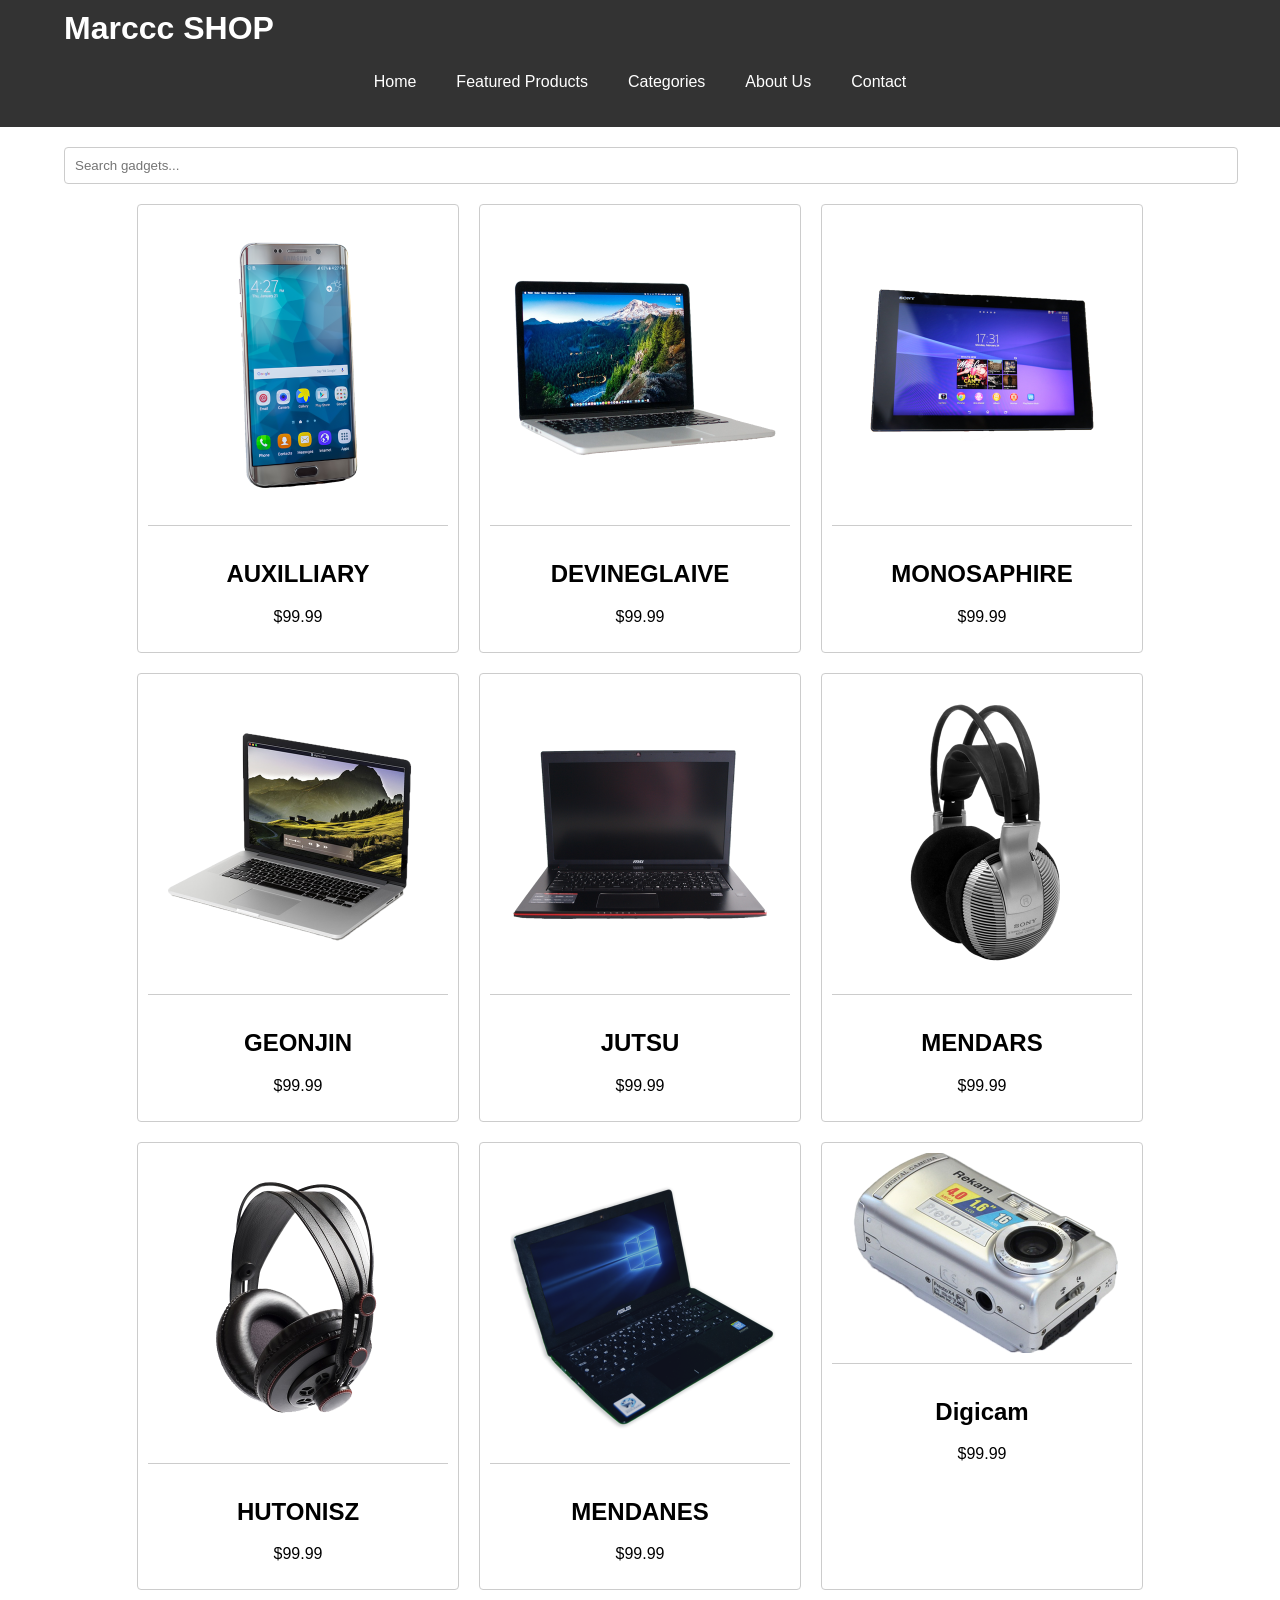
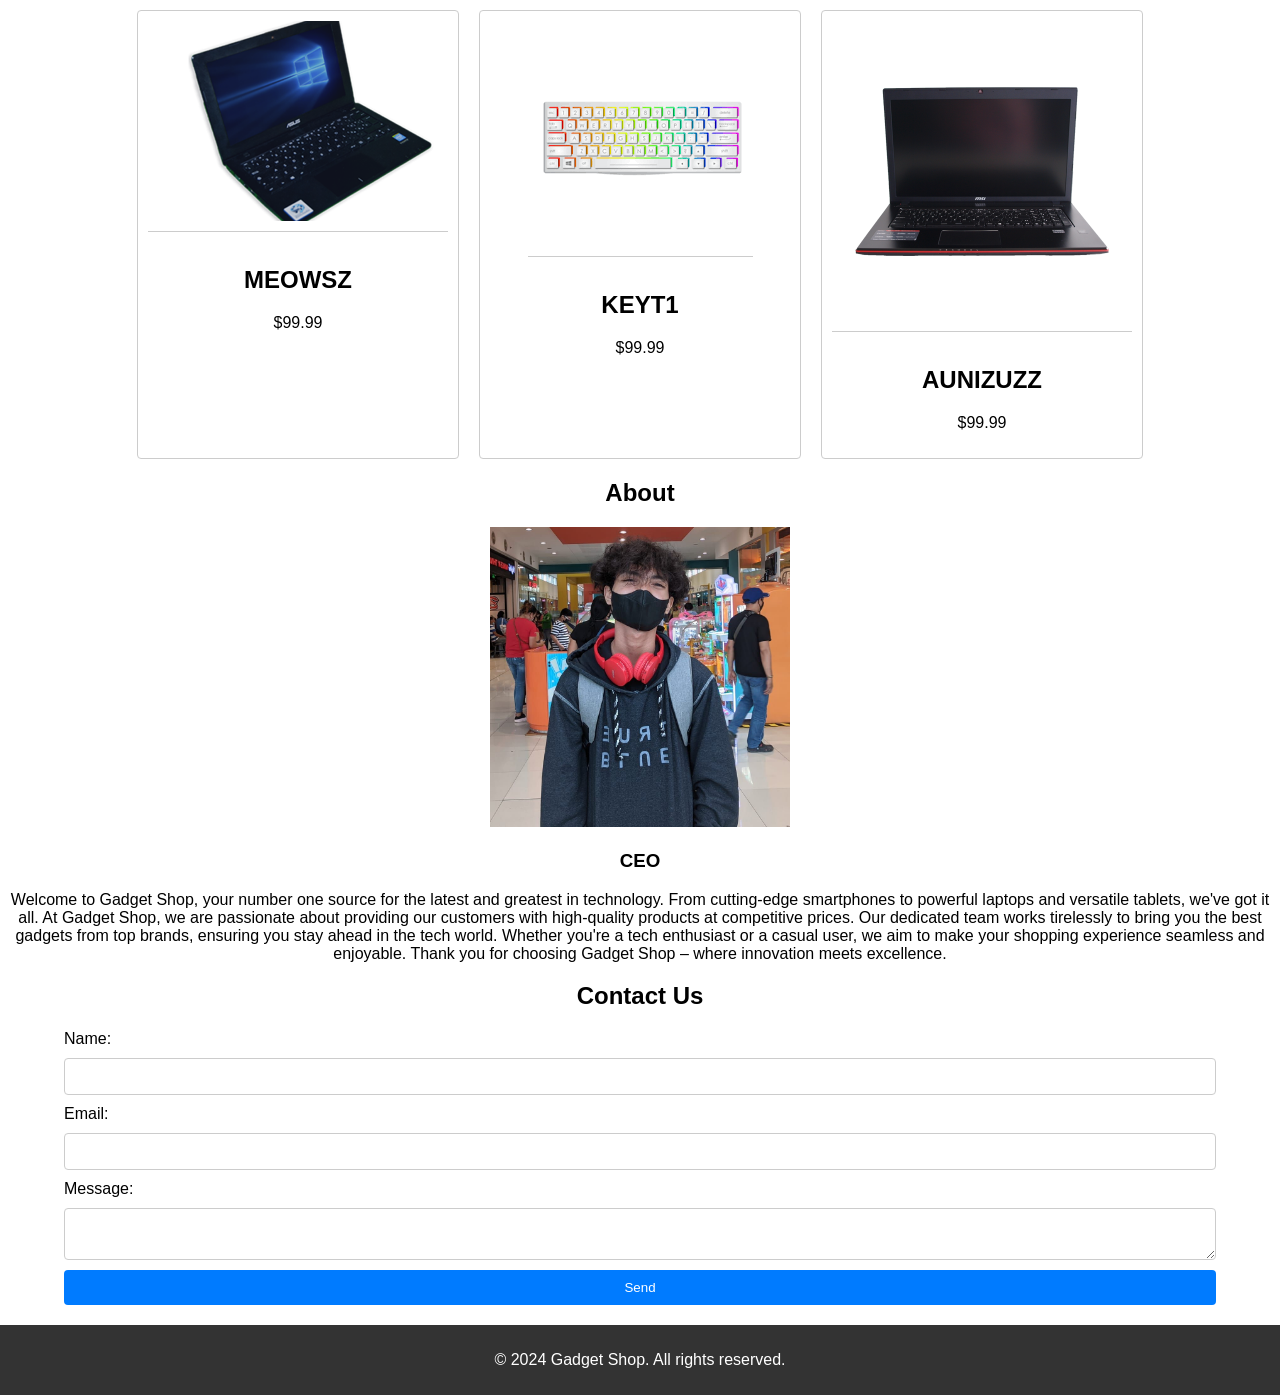
<file: ekomerzz/dropdown.html>
<!DOCTYPE html>
<html lang="en">
<head>
    <meta charset="UTF-8">
    <meta name="viewport" content="width=device-width, initial-scale=1.0">
    <title>ECOMERCE</title>
    <link rel="stylesheet" href="dropdown2.css">
</head>
<body>
    <header>
        <div class="container">
            <h1>Marccc SHOP</h1>
            <nav>
                <ul class="navbar">
                    <li><a href="dropdown6.html">Home</a></li>
                    <li><a href="dropdown.html">Featured Products</a></li>
                    <li class="dropdown">
                        <a href="#" class="dropbtn">Categories</a>
                        <div class="dropdown-content">
                            <a href="dropdown4.html">Phones</a>
                            <a href="dropdown3.html">Laptops</a>
                            <a href="dropdown2.html">Tablets</a>
                            <a href="dropdown5.html">Headphones</a>
                        </div>
                    </li>
                    <li><a href="#about">About Us</a></li>
                    <li><a href="#contact">Contact</a></li>
                </ul>
            </nav>
        </div>
    </header>
    <main>
        <section id="home">
            <div class="container">
                <input type="text" placeholder="Search gadgets..." id="searchInput">
                <div class="product-grid">
                    <div class="product-card">
                        <img src="product07.png" alt="Phone">
                        <h2>AUXILLIARY</h2>
                        <p>$99.99</p>
                    </div>
                    <div class="product-card">
                        <img src="1.png" alt="Laptop">
                        <h2>DEVINEGLAIVE</h2>
                        <p>$99.99</p>
                    </div>
                    <div class="product-card">
                        <img src="3.png" alt="Tablet">
                        <h2>MONOSAPHIRE</h2>
                        <p>$99.99</p>
                    </div>
                    <div class="product-card">
                        <img src="product03.png" alt="Laptop">
                        <h2>GEONJIN</h2>
                        <p>$99.99</p>
                </div>
                <div class="product-card">
                    <img src="product06.png" alt="Laptop">
                    <h2>JUTSU</h2>
                    <p>$99.99</p>
            </div>
            <div class="product-card">
                <img src="product05.png" alt="Headphone">
                <h2>MENDARS</h2>
                <p>$99.99</p>
        </div>
        <div class="product-card">
            <img src="product02.png" alt="Headphone">
            <h2>HUTONISZ</h2>
            <p>$99.99</p>
    </div>
    <div class="product-card">
        <img src="product08.png" alt="Laptop">
        <h2>MENDANES</h2>
        <p>$99.99</p>
</div>
<div class="product-card">
    <img src="shop02.png" alt="Digicam">
    <h2>Digicam</h2>
    <p>$99.99</p>
</div>
<div class="product-card">
    <img src="shop01.png" alt="Laptop">
    <h2>MEOWSZ</h2>
    <p>$99.99</p>
</div>
<div class="product-card">
    <img src="keyboard.png" alt="keyboard">
    <h2>KEYT1</h2>
    <p>$99.99</p>
</div>
<div class="product-card">
    <img src="product06.png" alt="Laptop">
    <h2>AUNIZUZZ</h2>
    <p>$99.99</p>
</div>

</div>
       
            </div>
      
                      <!--===== ABOUT =====-->
              <section class="about-section " id="about">
                <h2 class="section-title">About</h2>

                <div class="about__container bd-grid">
                    <div style="text-align: center;">
                        <img src="jiyanzq1.jpg" alt="Marc Reantaso" width="300" height="300">
                    </div>
                    
                    <div style="text-align: center;"
                     class="about__subtitle"><h3>CEO</h3>
                        <p class="about__text">Welcome to Gadget Shop, your number one source for the latest and greatest in technology. From cutting-edge smartphones to powerful laptops and versatile tablets, we've got it all. At Gadget Shop, we are passionate about providing our customers with high-quality products at competitive prices. Our dedicated team works tirelessly to bring you the best gadgets from top brands, ensuring you stay ahead in the tech world. Whether you're a tech enthusiast or a casual user, we aim to make your shopping experience seamless and enjoyable. Thank you for choosing Gadget Shop – where innovation meets excellence.

                        </p>           
                    </div>                                   
                </div>


            </section>
            
        
        </div>
        
             <section id="contact">
            <div class="container">
                <h2>Contact Us</h2>
                <form>
                    <label for="name">Name:</label>
                    <input type="text" id="name" name="name" required>
                    <label for="email">Email:</label>
                    <input type="email" id="email" name="email" required>
                    <label for="message">Message:</label>
                    <textarea id="message" name="message" required></textarea>
                    <button type="submit">Send</button>
                </form>
            </div>
        </section></div>
        </section>
        <div>
    </main>
    <footer>
        <div class="container">
            <p>&copy; 2024 Gadget Shop. All rights reserved.</p>
        </div>
    </footer>
    <script src="drop.js"></script>
</div>
</body>
</html>
</file>
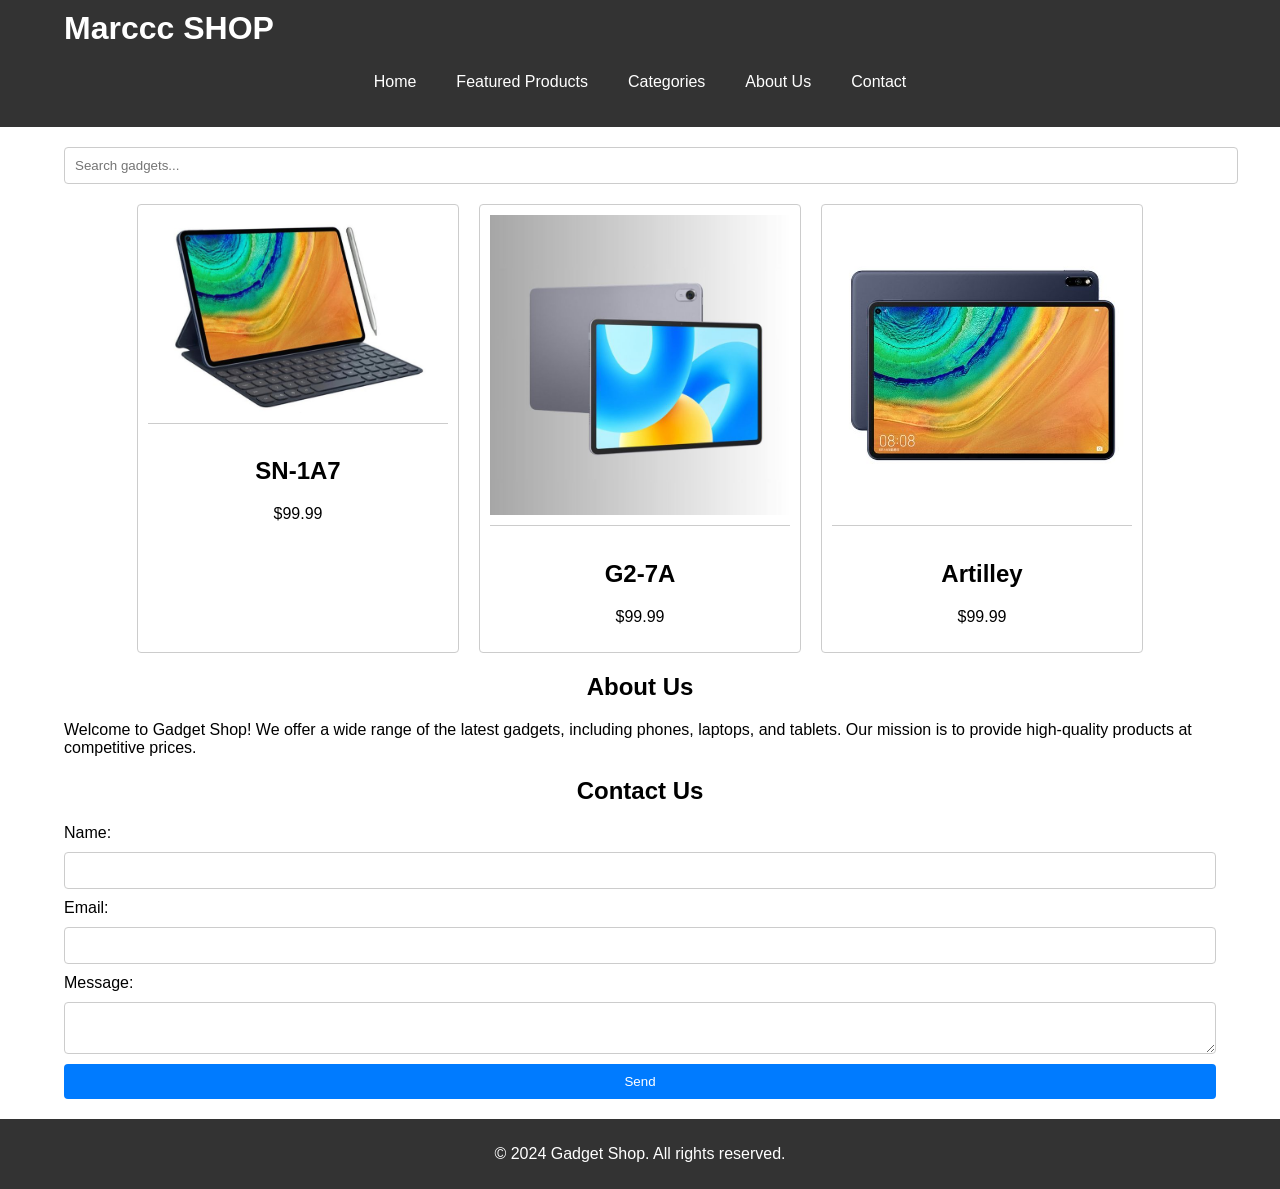
<file: ekomerzz/dropdown2.html>
<!DOCTYPE html>
<html lang="en">
<head>
    <meta charset="UTF-8">
    <meta name="viewport" content="width=device-width, initial-scale=1.0">
    <title>ECOMERCE</title>
    <link rel="stylesheet" href="dropdown2.css">
</head>
<body>
    <header>
        <div class="container">
            <h1>Marccc SHOP</h1>
            <nav>
                <ul class="navbar">
                    <li><a href="dropdown.html">Home</a></li>
                    <li><a href="dropdown.html">Featured Products</a></li>
                    <li class="dropdown">
                        <a href="#" class="dropbtn">Categories</a>
                        <div class="dropdown-content">
                            <a href="dropdown4.html">Phones</a>
                            <a href="dropdown3.html">Laptops</a>
                            <a href="dropdown2.html">Tablets</a>
                            <a href="dropdown5.html">Headphones</a>
                        </div>
                    </li>
                    <li><a href="#about">About Us</a></li>
                    <li><a href="#contact">Contact</a></li>
                </ul>
            </nav>
        </div>
    </header>
    <main>
        <section id="home">
            <div class="container">
                <input type="text" placeholder="Search gadgets..." id="searchInput">
                <div class="product-grid">
                    <div class="product-card">
                        <img src="Huawei Matepad Pro na snímcích_ Bude mít malé rámečky i průstřel.jpg" alt="Phone">
                        <h2>SN-1A7</h2>
                        <p>$99.99</p>
                    </div>
                    <div class="product-card">
                        <img src="HUAWEI MatePad 11_5-inch PaperMatte Edition and nova Y72 Launched in PH.jpg" alt="Laptop">
                        <h2>G2-7A</h2>
                        <p>$99.99</p>
                    </div>
                    <div class="product-card">
                        <img src="HUAWEI MatePad Pro MRX-AL09 User Guide.jpg" alt="Tablet">
                        <h2>Artilley</h2>
                        <p>$99.99</p>
                    </div>
            </div>
        </section>
        <section id="about">
            <div class="container">
                <h2>About Us</h2>
                <p>Welcome to Gadget Shop! We offer a wide range of the latest gadgets, including phones, laptops, and tablets. Our mission is to provide high-quality products at competitive prices.</p>
            </div>
        </section>
        <section id="contact">
            <div class="container">
                <h2>Contact Us</h2>
                <form>
                    <label for="name">Name:</label>
                    <input type="text" id="name" name="name" required>
                    <label for="email">Email:</label>
                    <input type="email" id="email" name="email" required>
                    <label for="message">Message:</label>
                    <textarea id="message" name="message" required></textarea>
                    <button type="submit">Send</button>
                </form>
            </div>
        </section>
    </main>
    <footer>
        <div class="container">
            <p>&copy; 2024 Gadget Shop. All rights reserved.</p>
        </div>
    </footer>
    <script src="drop.js"></script>
</body>
</html>
</file>
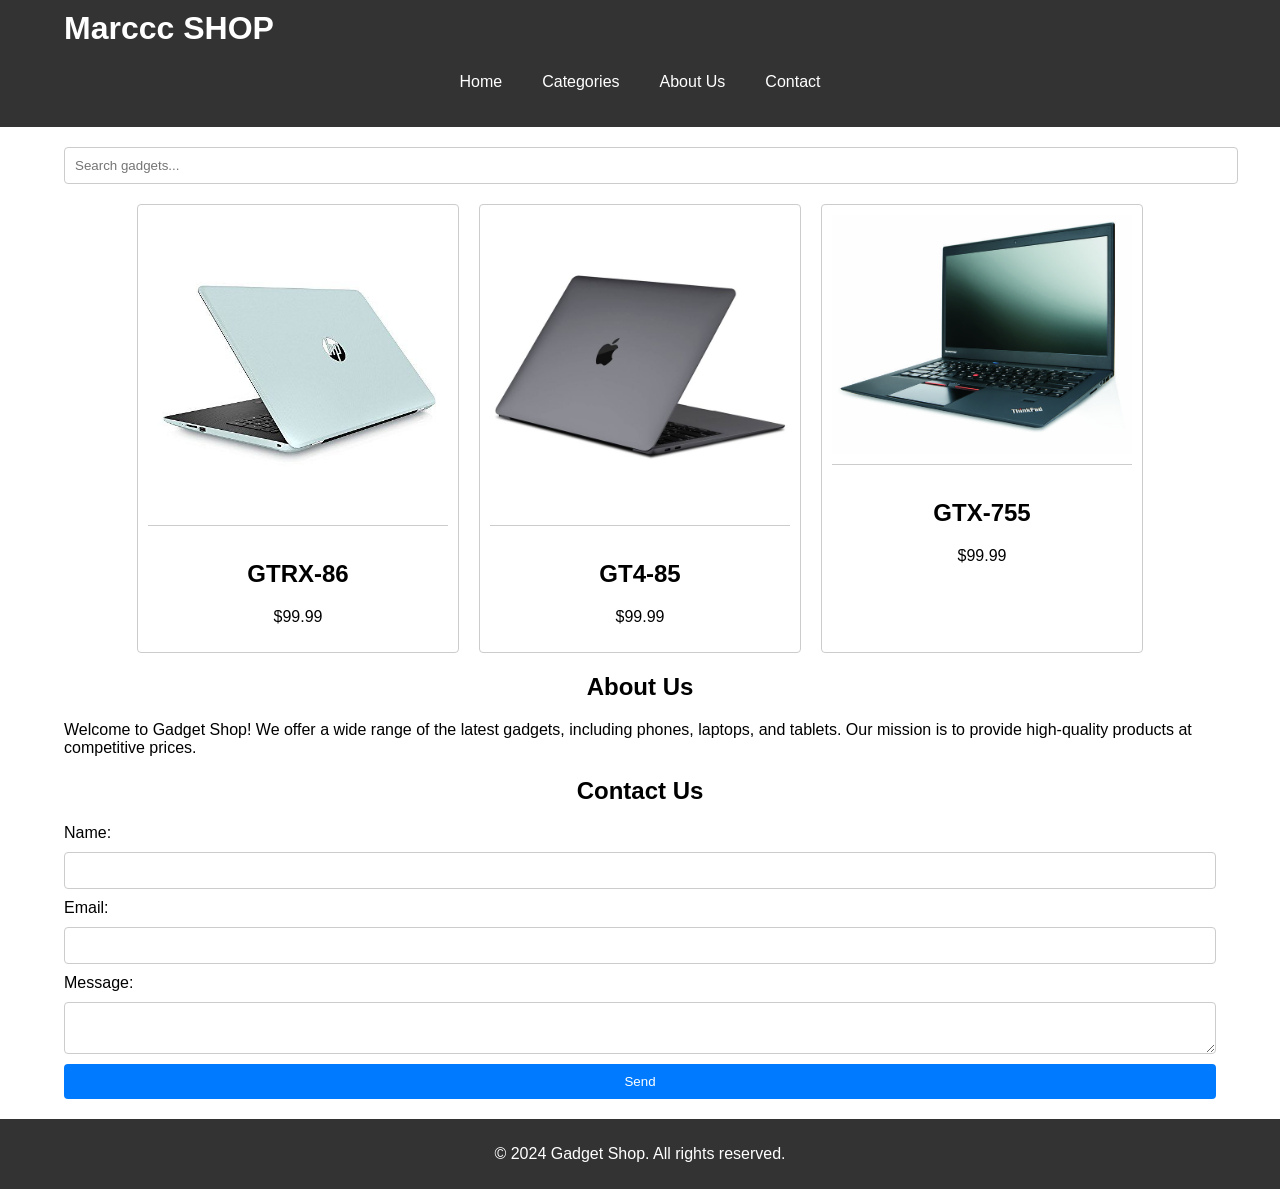
<file: ekomerzz/dropdown3.html>
<!DOCTYPE html>
<html lang="en">
<head>
    <meta charset="UTF-8">
    <meta name="viewport" content="width=device-width, initial-scale=1.0">
    <title>ECOMERCE</title>
    <link rel="stylesheet" href="dropdown2.css">
</head>
<body>
    <header>
        <div class="container">
            <h1>Marccc SHOP</h1>
            <nav>
                <ul class="navbar">
                    <li><a href="dropdown.html">Home</a></li>
                    <li class="dropdown">
                        <a href="#" class="dropbtn">Categories</a>
                        <div class="dropdown-content">
                            <a href="dropdown4.html">Phones</a>
                            <a href="dropdown3.html">Laptops</a>
                            <a href="dropdown2.html">Tablets</a>
                            <a href="dropdown5.html">Headphones</a>
                        </div>
                    </li>
                    <li><a href="#about">About Us</a></li>
                    <li><a href="#contact">Contact</a></li>
                </ul>
            </nav>
        </div>
    </header>
    <main>
        <section id="home">
            <div class="container">
                <input type="text" placeholder="Search gadgets..." id="searchInput">
                <div class="product-grid">
                    <div class="product-card">
                        <img src="laptop1.jpg" alt="Phone">
                        <h2>GTRX-86</h2>
                        <p>$99.99</p>
                    </div>
                    <div class="product-card">
                        <img src="laptop2.jpg" alt="Laptop">
                        <h2>GT4-85</h2>
                        <p>$99.99</p>
                    </div>
                    <div class="product-card">
                        <img src="laptop3.jpg" alt="Tablet">
                        <h2>GTX-755</h2>
                        <p>$99.99</p>
                    </div>
                </div>
            </div>
        </section>
        <section id="about">
            <div class="container">
                <h2>About Us</h2>
                <p>Welcome to Gadget Shop! We offer a wide range of the latest gadgets, including phones, laptops, and tablets. Our mission is to provide high-quality products at competitive prices.</p>
            </div>
        </section>
        <section id="contact">
            <div class="container">
                <h2>Contact Us</h2>
                <form>
                    <label for="name">Name:</label>
                    <input type="text" id="name" name="name" required>
                    <label for="email">Email:</label>
                    <input type="email" id="email" name="email" required>
                    <label for="message">Message:</label>
                    <textarea id="message" name="message" required></textarea>
                    <button type="submit">Send</button>
                </form>
            </div>
        </section>
    </main>
    <footer>
        <div class="container">
            <p>&copy; 2024 Gadget Shop. All rights reserved.</p>
        </div>
    </footer>
    <script src="drop.js"></script>
</body>
</html>
</file>
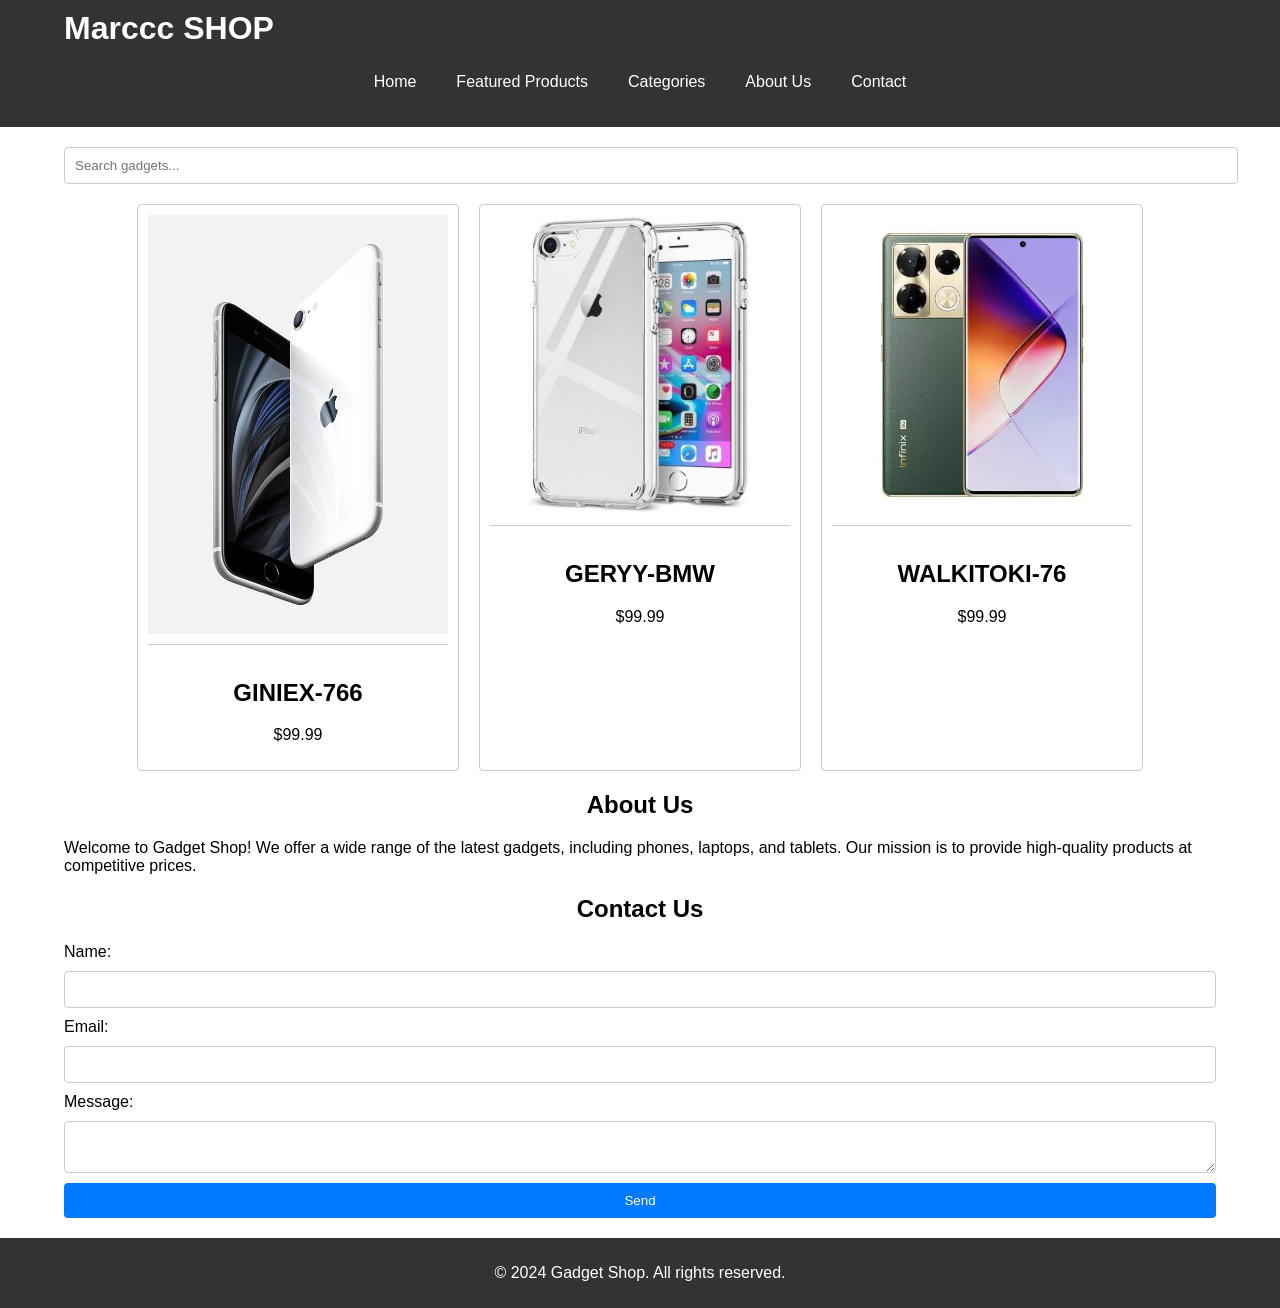
<file: ekomerzz/dropdown4.html>
<!DOCTYPE html>
<html lang="en">
<head>
    <meta charset="UTF-8">
    <meta name="viewport" content="width=device-width, initial-scale=1.0">
    <title>ECOMERCE</title>
    <link rel="stylesheet" href="dropdown2.css">
</head>
<body>
    <header>
        <div class="container">
            <h1>Marccc SHOP</h1>
            <nav>
                <ul class="navbar">
                    <li><a href="dropdown.html">Home</a></li>
                    <li><a href="dropdown.html">Featured Products</a></li>
                    <li class="dropdown">
                        <a href="#" class="dropbtn">Categories</a>
                        <div class="dropdown-content">
                            <a href="dropdown4.html">Phones</a>
                            <a href="dropdown3.html">Laptops</a>
                            <a href="dropdown2.html">Tablets</a>
                            <a href="dropdown5.html">Headphones</a>
                        </div>
                    </li>
                    <li><a href="#about">About Us</a></li>
                    <li><a href="#contact">Contact</a></li>
                </ul>
            </nav>
        </div>
    </header>
    <main>
        <section id="home">
            <div class="container">
                <input type="text" placeholder="Search gadgets..." id="searchInput">
                <div class="product-grid">
                    <div class="product-card">
                        <img src="PHONE1.jpg" alt="Phone">
                        <h2>GINIEX-766</h2>
                        <p>$99.99</p>
                    </div>
                    <div class="product-card">
                        <img src="PHONE2.jpg" alt="Laptop">
                        <h2>GERYY-BMW</h2>
                        <p>$99.99</p>
                    </div>
                    <div class="product-card">
                        <img src="PHONE3.jpg" alt="Tablet">
                        <h2>WALKITOKI-76</h2>
                        <p>$99.99</p>
                    </div>
                </div>
            </div>
        </section>
        <section id="about">
            <div class="container">
                <h2>About Us</h2>
                <p>Welcome to Gadget Shop! We offer a wide range of the latest gadgets, including phones, laptops, and tablets. Our mission is to provide high-quality products at competitive prices.</p>
            </div>
        </section>
        <section id="contact">
            <div class="container">
                <h2>Contact Us</h2>
                <form>
                    <label for="name">Name:</label>
                    <input type="text" id="name" name="name" required>
                    <label for="email">Email:</label>
                    <input type="email" id="email" name="email" required>
                    <label for="message">Message:</label>
                    <textarea id="message" name="message" required></textarea>
                    <button type="submit">Send</button>
                </form>
            </div>
        </section>
    </main>
    <footer>
        <div class="container">
            <p>&copy; 2024 Gadget Shop. All rights reserved.</p>
        </div>
    </footer>
    <script src="drop.js"></script>
</body>
</html>
</file>
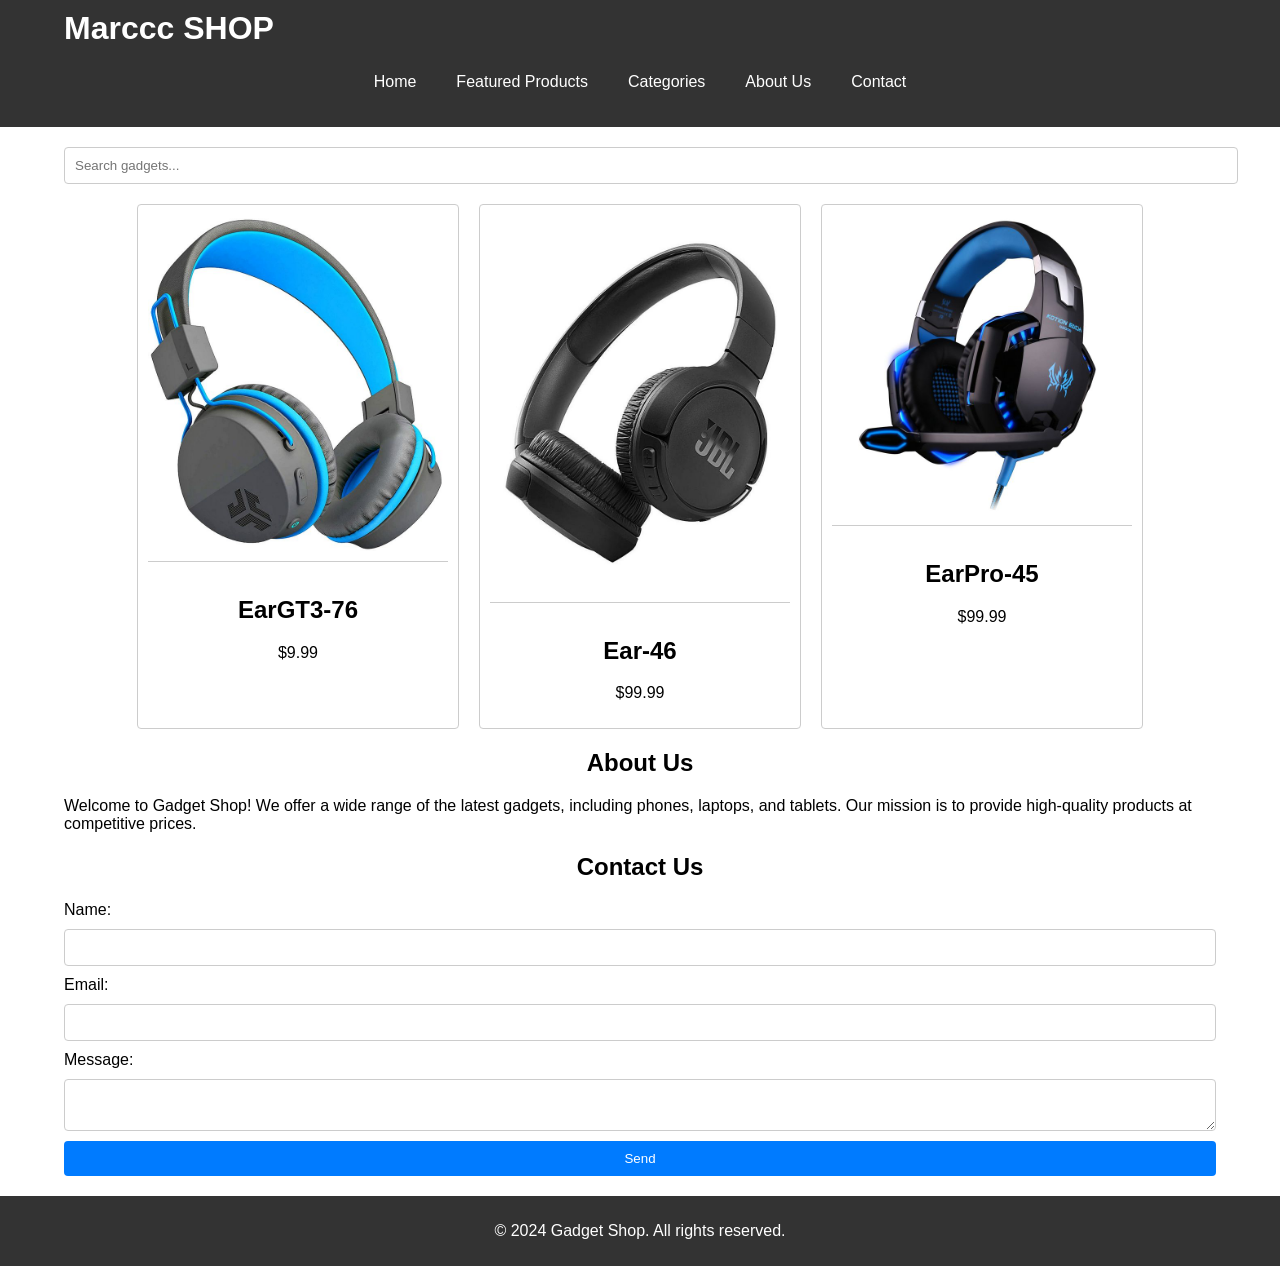
<file: ekomerzz/dropdown5.html>
<!DOCTYPE html>
<html lang="en">
<head>
    <meta charset="UTF-8">
    <meta name="viewport" content="width=device-width, initial-scale=1.0">
    <title>ECOMERCE</title>
    <link rel="stylesheet" href="dropdown2.css">
</head>
<body>
    <header>
        <div class="container">
            <h1>Marccc SHOP</h1>
            <nav>
                <ul class="navbar">
                    <li><a href="dropdown.html">Home</a></li>
                    <li><a href="dropdown.html">Featured Products</a></li>
                    <li class="dropdown">
                        <a href="#" class="dropbtn">Categories</a>
                        <div class="dropdown-content">
                            <a href="dropdown4.html">Phones</a>
                            <a href="dropdown3.html">Laptops</a>
                            <a href="dropdown2.html">Tablets</a>
                            <a href="dropdown5.html">Headphones</a>
                            
                        </div>
                    </li>
                    <li><a href="#about">About Us</a></li>
                    <li><a href="#contact">Contact</a></li>
                </ul>
            </nav>
        </div>
    </header>
    <main>
        <section id="home">
            <div class="container">
                <input type="text" placeholder="Search gadgets..." id="searchInput">
                <div class="product-grid">
                    <div class="product-card">
                        <img src="head1.jpg" alt="Phone">
                        <h2>EarGT3-76</h2>
                        <p>$9.99</p>
                    </div>
                    <div class="product-card">
                        <img src="head2.jpg" alt="Laptop">
                        <h2>Ear-46</h2>
                        <p>$99.99</p>
                    </div>
                    <div class="product-card">
                        <img src="head3.jpg" alt="Tablet">
                        <h2>EarPro-45</h2>
                        <p>$99.99</p>
                    </div>
                </div>
            </div>
        </section>
        <section id="about">
            <div class="container">
                <h2>About Us</h2>
                <p>Welcome to Gadget Shop! We offer a wide range of the latest gadgets, including phones, laptops, and tablets. Our mission is to provide high-quality products at competitive prices.</p>
            </div>
        </section>
        <section id="contact">
            <div class="container">
                <h2>Contact Us</h2>
                <form>
                    <label for="name">Name:</label>
                    <input type="text" id="name" name="name" required>
                    <label for="email">Email:</label>
                    <input type="email" id="email" name="email" required>
                    <label for="message">Message:</label>
                    <textarea id="message" name="message" required></textarea>
                    <button type="submit">Send</button>
                </form>
            </div>
        </section>
    </main>
    <footer>
        <div class="container">
            <p>&copy; 2024 Gadget Shop. All rights reserved.</p>
        </div>
    </footer>
    <script src="drop.js"></script>
</body>
</html>
</file>
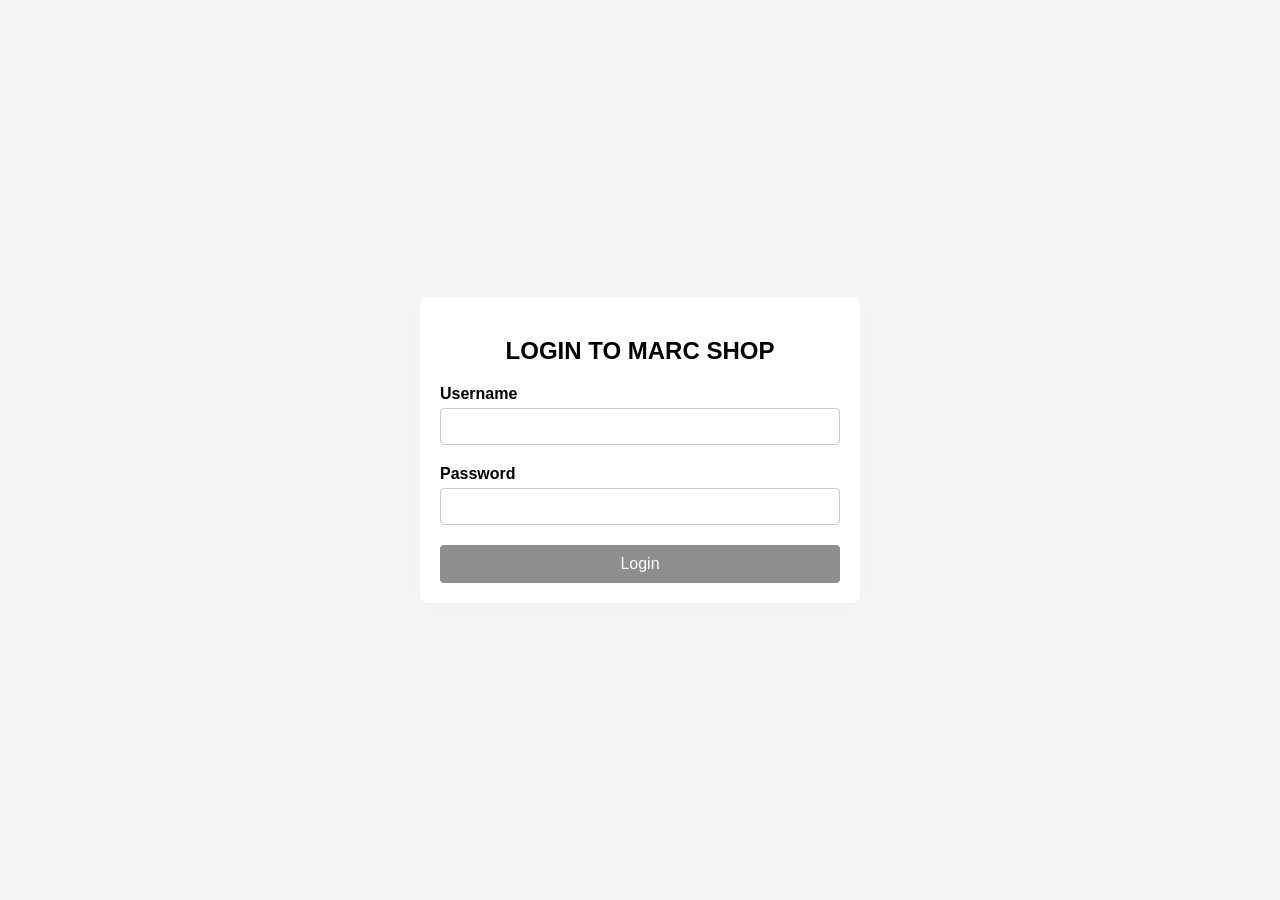
<file: ekomerzz/loginfrom.html>
<!DOCTYPE html>
<html lang="en">
<head>
    <meta charset="UTF-8">
    <meta name="viewport" content="width=device-width, initial-scale=1.0">
    <title>Login - Marccc Shop</title>
    <link rel="stylesheet" href="style.css">
</head>
<body>
    <div class="login-container">
        <form class="login-form" id="loginForm" action="dropdown6.html" method="get">
            <h2>LOGIN TO MARC SHOP</h2>
            <label for="username">Username</label>
            <input type="text" id="username" name="username" required>
            <label for="password">Password</label>
            <input type="password" id="password" name="password" required>
            <button type="submit">Login</button>
        </form>
    </div>
    <script src="main.js"></script>
</body>
</html>
</file>
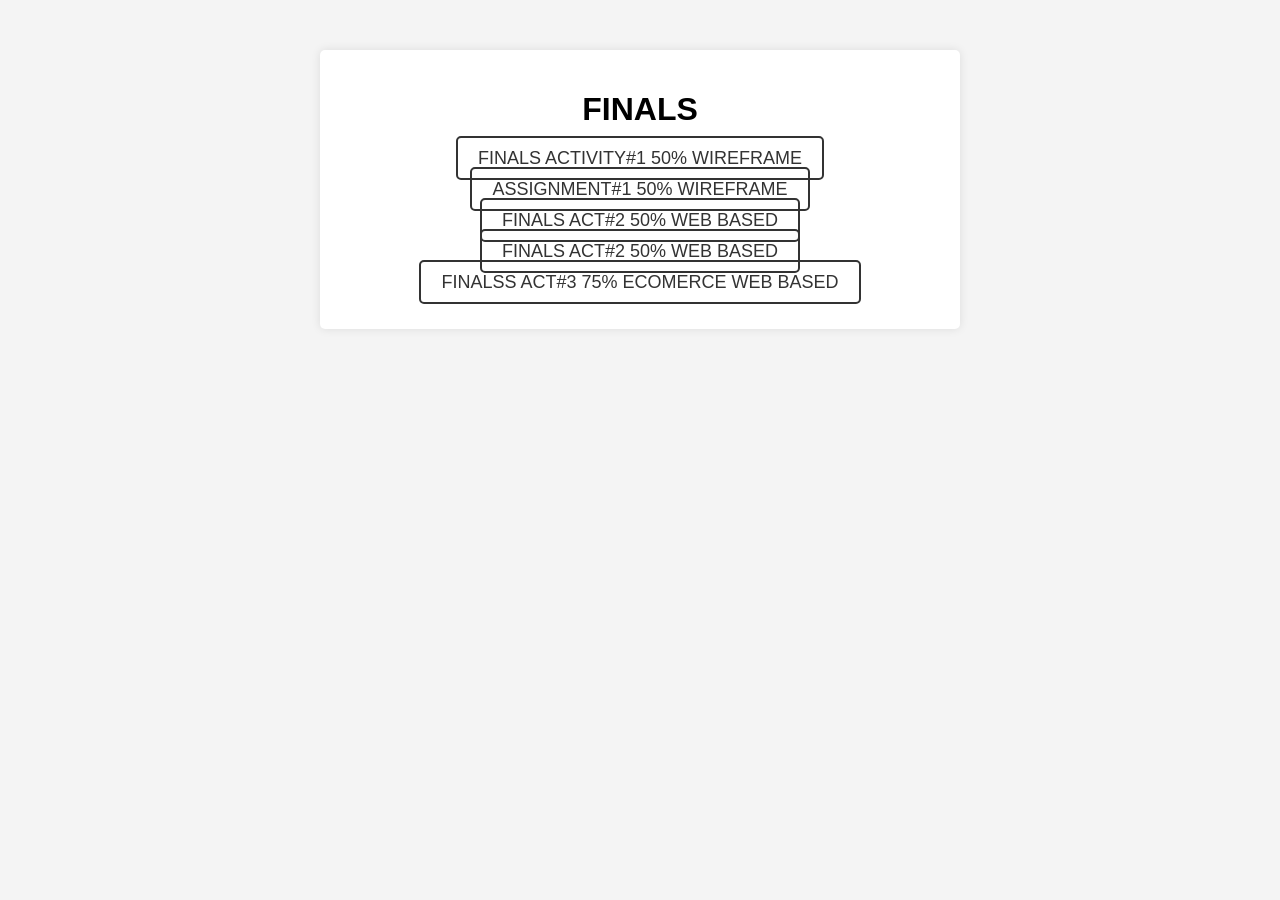
<file: PRELIM,MIDTERM,FINALS/FINALS.html>
<!DOCTYPE html>
<html lang="en">
<head>
    <meta charset="UTF-8">
    <meta name="viewport" content="width=device-width, initial-scale=1.0">
    <title>FINALS</title>
    <link rel="stylesheet" href="styles.css">
</head>
<body>
    <div class="container">
        <h1>FINALS</h1>
        <ul class="activity-list">
            <li><a href="FINALS1.jpg">FINALS ACTIVITY#1 50% WIREFRAME</a></li>
            <li><a href="FINALS2.pdf">ASSIGNMENT#1 50% WIREFRAME</a></li>
            <li><a href="FINALS2.1.docx">FINALS ACT#2 50% WEB BASED</a></li>
            <li><a href="FINALS2.2.docx">FINALS ACT#2 50% WEB BASED</a></li>
            <li><a href="CSS WEBSITE 75 (20240606171529).pdf">FINALSS ACT#3 75% ECOMERCE WEB BASED</a></li>
        </ul>
    </div>
</body>
</html>
</file>
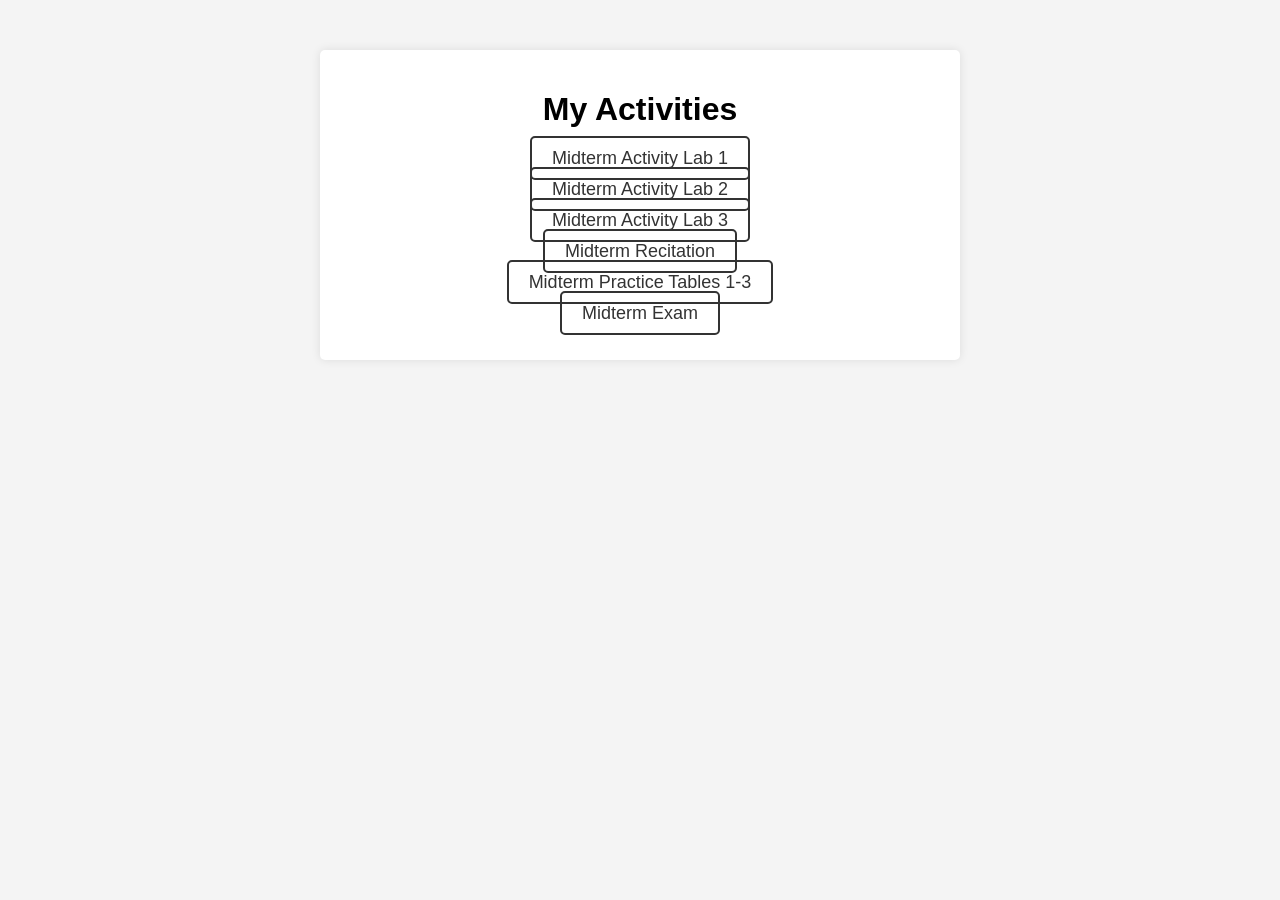
<file: PRELIM,MIDTERM,FINALS/MIDTERM.html>
<!DOCTYPE html>
<html lang="en">
<head>
    <meta charset="UTF-8">
    <meta name="viewport" content="width=device-width, initial-scale=1.0">
    <title>Activities</title>
    <link rel="stylesheet" href="styles.css">
</head>
<body>
    <div class="container">
        <h1>My Activities</h1>
        <ul class="activity-list">
            <li><a href="Activity 1 HTML (20240409231650).pdf">Midterm Activity Lab 1</a></li>
            <li><a href="Activity 2 HTML PORTFOLIO (20240409231710).pdf">Midterm Activity Lab 2</a></li>
            <li><a href="Midterm Lab Activity_Reantaso (20240415140923).pdf">Midterm Activity Lab 3</a></li>
            <li><a href="presentation_webdesign_1 (20240418151035).pdf">Midterm Recitation</a></li>
            <li><a href="WEBTECH_TABLEPRACT_REANTASO (20240430090601).pdf">Midterm Practice Tables 1-3</a></li>
            <li><a href="MIDTERM EXAM.jpg">Midterm Exam</a></li>
        </ul>
    </div>
</body>
</html>
</file>
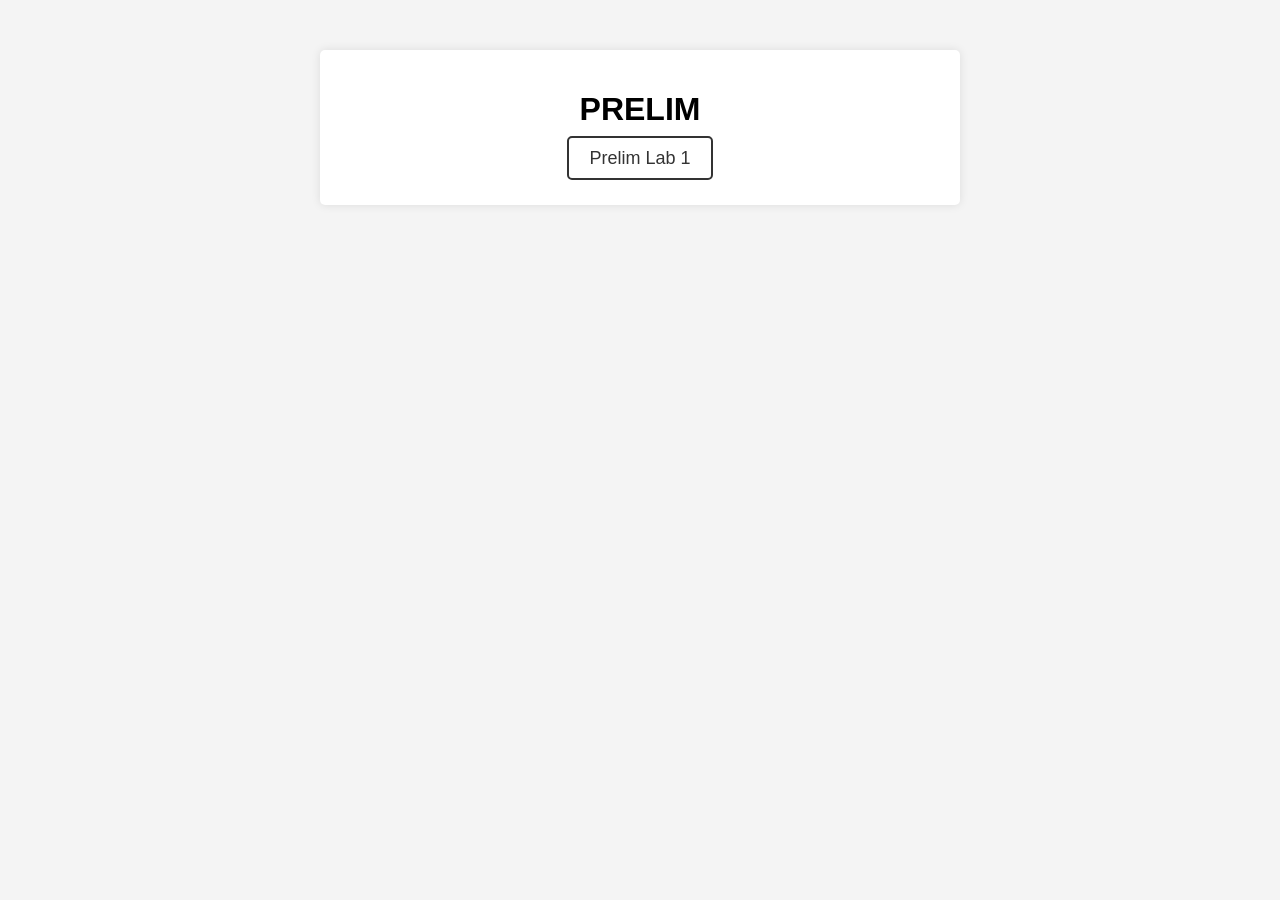
<file: PRELIM,MIDTERM,FINALS/PRELIM.html>
<!DOCTYPE html>
<html lang="en">
<head>
    <meta charset="UTF-8">
    <meta name="viewport" content="width=device-width, initial-scale=1.0">
    <title>Activities</title>
    <link rel="stylesheet" href="styles.css">
</head>
<body>
    <div class="container">
        <h1>PRELIM</h1>
        <ul class="activity-list">
            <li><a href="IKIGAI PRELIM LABORATORY.pdf">Prelim Lab 1</a></li>
        </ul>
    </div>
</body>
</html>
</file>
<file: ekomerzz/dropdown2.css>
body {
    font-family: Arial, sans-serif;
    margin: 0;
    padding: 0;
}

header {
    background-color: #333;
    color: white;
    padding: 10px 0;
}
h3{
    text-emphasis: 5em;
}

.container {
    width: 90%;
    margin: 0 auto;
}

h1 {
    margin: 0;
}
h2{
    text-align: center;
}

nav {
    margin-top: 10px;
}

.navbar {
    list-style: none;
    padding: 0;
    display: flex;
    justify-content: center;
    gap: 20px;
}

.navbar li {
    position: relative;
}

.navbar a {
    color: white;
    text-decoration: none;
    padding: 10px;
    display: block;
}

.navbar a:hover {
    background-color: #555;
}

.dropbtn {
    cursor: pointer;
}

.dropdown-content {
    display: none;
    position: absolute;
    background-color: #f9f9f9;
    min-width: 160px;
    box-shadow: 0px 8px 16px 0px rgba(0,0,0,0.2);
    z-index: 1;
}

.dropdown-content a {
    color: black;
    padding: 12px 16px;
    text-decoration: none;
    display: block;
}

.dropdown-content a:hover {
    background-color: #f1f1f1;
}

.dropdown:hover .dropdown-content {
    display: block;
}

main {
    padding: 20px 0;
}

#searchInput {
    width: 100%;
    padding: 10px;
    margin-bottom: 20px;
    border: 1px solid #ccc;
    border-radius: 4px;
}

.product-grid {
    display: flex;
    flex-wrap: wrap;
    gap: 20px;
    justify-content: center;
}

.product-card {
    background-color: #fff;
    border: 1px solid #ccc;
    border-radius: 4px;
    padding: 10px;
    text-align: center;
    width: 300px;
    transition:all 0.20s;
    
}

.product-card img {
    max-width: 100%;
    border-bottom: 1px solid #ccc;
    padding-bottom: 10px;
    margin-bottom: 10px;
    transition: all 0.20s;
    box-shadow: #555;
}
.product-card img:hover{
    transform: scale(0.9);
}

footer {
    background-color: #333;
    color: white;
    padding: 10px 0;
    text-align: center;
}

form {
    display: flex;
    flex-direction: column;
    gap: 10px;
}

form input, form textarea, form button {
    padding: 10px;
    border: 1px solid #ccc;
    border-radius: 4px;
}

form button {
    background-color: #007BFF;
    color: white;
    border: none;
    cursor: pointer;
}

form button:hover {
    background-color: #0056b3;
}

/* Responsive Design */
@media (max-width: 768px) {
    .product-grid {
        flex-direction: column;
        align-items: center;
    }
}
</file>
<file: ekomerzz/style.css>
body {
    font-family: Arial, sans-serif;
    margin: 0;
    padding: 0;
    display: flex;
    justify-content: center;
    align-items: center;
    height: 100vh;
    background-color: #f4f4f4;
    animation: fadeIn 1s ease-in-out;
}

@keyframes fadeIn {
    from { opacity: 0; }
    to { opacity: 1; }
}

.login-container {
    width: 100%;
    max-width: 400px;
    padding: 20px;
    background-color: rgb(255, 255, 255);
    box-shadow: 0 0 10px rgba(237, 232, 232, 0.1);
    border-radius: 8px;
    transition: transform 0.3s, box-shadow 0.3s;
}

.login-container:hover {
    transform: scale(1.05);
    box-shadow: 0 0 15px rgba(0, 0, 0, 0.2);
}

.login-form {
    display: flex;
    flex-direction: column;
}

.login-form h2 {
    margin-bottom: 20px;
    text-align: center;
}

.login-form label {
    margin-bottom: 5px;
    font-weight: bold;
}

.login-form input {
    padding: 10px;
    margin-bottom: 20px;
    border: 1px solid #ccc;
    border-radius: 4px;
    transition: border-color 0.3s;
}

.login-form input:hover {
    border-color: #728598;
}

.login-form button {
    padding: 10px;
    background-color: #605f5eb3;
    color: white;
    border: none;
    border-radius: 4px;
    cursor: pointer;
    font-size: 16px;
    transition: background-color 0.3s, transform 0.3s;
}

.login-form button:hover {
    background-color: #000000;
    transform: scale(1.05);
}

@media (max-width: 480px) {
    .login-container {
        padding: 10px;
    }

    .login-form input, .login-form button {
        font-size: 14px;
    }
}
</file>
<file: PRELIM,MIDTERM,FINALS/styles.css>
body {
    font-family: Arial, sans-serif;
    background-color: #f4f4f4;
    margin: 0;
    padding: 0;
}

.container {
    max-width: 600px;
    margin: 50px auto;
    padding: 20px;
    background: white;
    box-shadow: 0 0 10px rgba(0, 0, 0, 0.1);
    border-radius: 5px;
    text-align: center;
}

h1 {
    margin-bottom: 20px;
}

.activity-list {
    list-style: none;
    padding: 0;
}

.activity-list li {
    margin: 10px 0;
}

.activity-list a {
    text-decoration: none;
    color: #333;
    font-size: 18px;
    padding: 10px 20px;
    border: 2px solid #333;
    border-radius: 5px;
    transition: all 0.3s ease;
}

.activity-list a:hover {
    background-color: #333;
    color: white;
}
</file>
